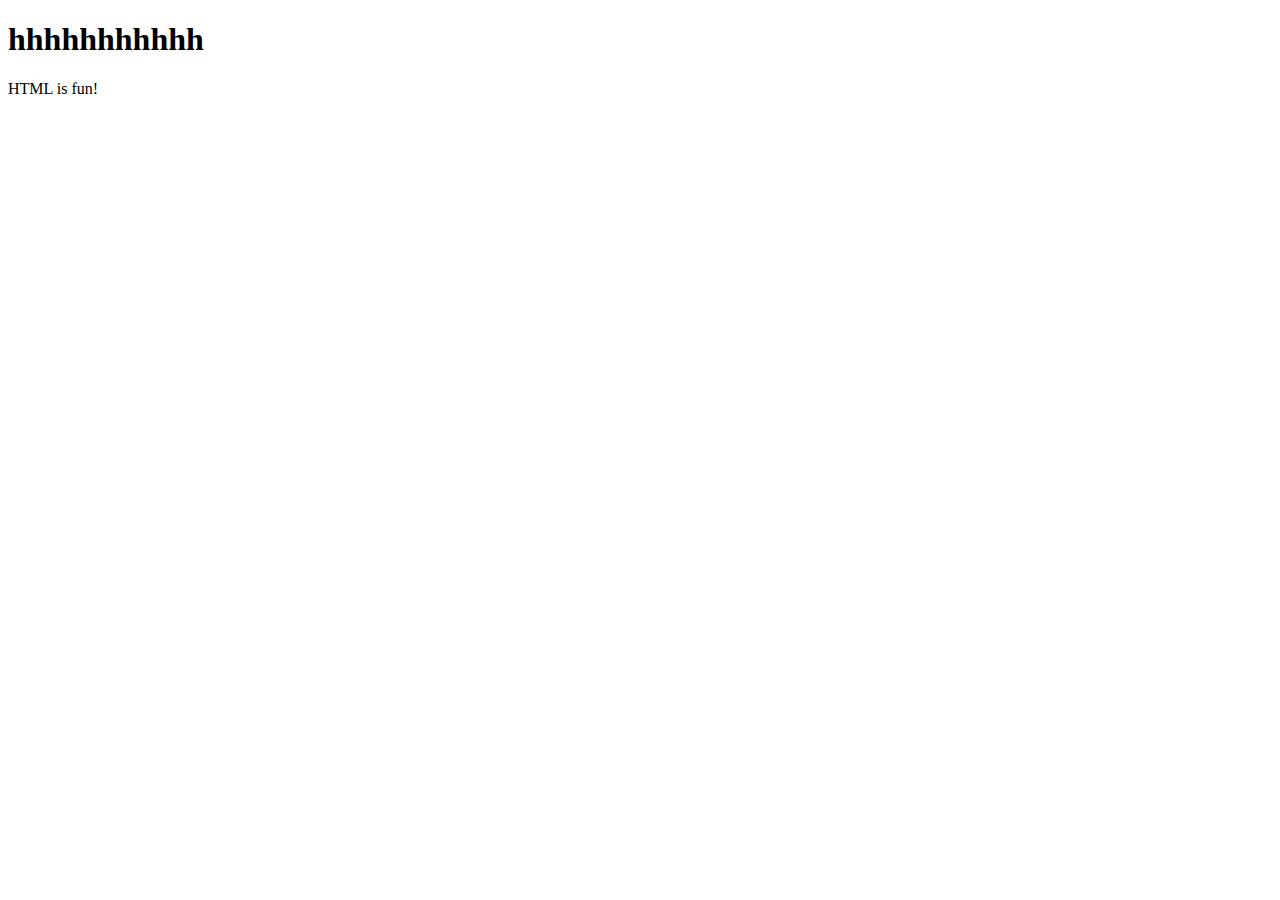
<file: session_6_intro_to_web/sdsdsd.html>
<!DOCTYPE html>
<!-- saved from url=(0093)file:///D:/Udacity/Year%203/connect_session_recap_fri_5_Y3/session_6_intro_to_web/simple.html -->
<html><head><meta http-equiv="Content-Type" content="text/html; charset=windows-1252">
<title>sdsdsd</title>
</head>

<body>
<h1>hhhhhhhhhhh</h1>
<p>HTML is fun!</p>


</body></html>
</file>
